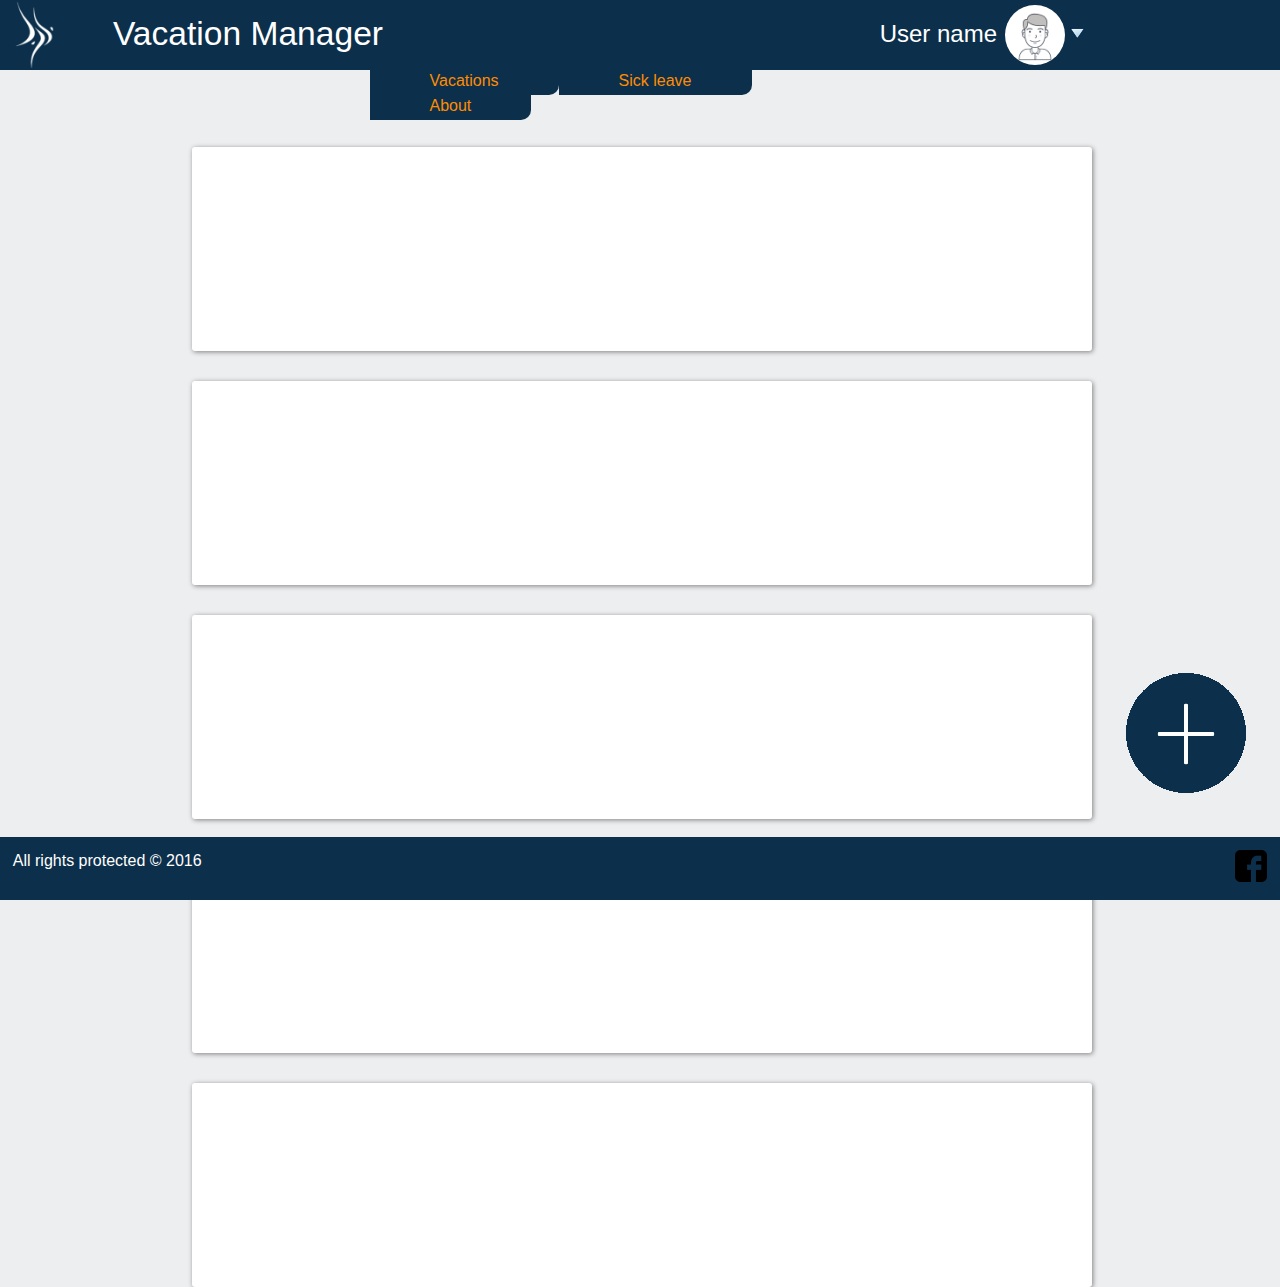
<file: www/index.html>
<!DOCTYPE html>
<html lang="en">
<head>
    <meta http-equiv="content-type" content="text/html" charset="UTF-8"/>
    <meta name="keywords" content="Vacation, delphi" />
    <meta name="description" content="This site for Delphi employees only. Halps to manage vacations." />
    <link rel="stylesheet" href="CSS/style.css" type="text/css"/>
    <link rel="shortcut icon" href="image/icon.png" type="image/x-icon">
    <title>Vacation Manager</title>
</head>
    
<body>
   
    <header>
       <div class="middle">
            <div class="logoContainer">
                <img src="image/delphi.png" alt="Delphi" title="Delphi Logo" id="logo">
            </div>
            <div class="title">Vacation Manager</div>
            <div class="user">
               <ul class="nav">
                    <li id="userMenuButton">
                       <button class="userMenu">
                        <img src="image/triangle.png" alt="Menu" title="Menu" id="userMenuImg"/>
                        </button>
                        
                        <ul class="sub-nav">
                            <li><a href="">Log out</a></li>
                        </ul>
                        
                    </li>
                </ul>
                <div class="user_logo">
                    <img src="image/male_user.png" alt="User" title="User" id="User_img"/>
                </div>
                <div class="userName">User name</div>
            </div>
        </div>
    </header>
    
    <div class="menu">
        <p class="menuItem" id="vacations"><a href="#" title="Vacation" alt="Vacation">Vacations</a></p>
        <p class="menuItem" id="sick_leave"><a href="#" title="Vacation" alt="Vacation">Sick leave</a></p>
        <p class="menuItem" id="about"><a href="#" title="Vacation" alt="Vacation">About</a></p>
    </div>
    <button class="add">
    <div class="addButton">

        <img alt="Add" src="image/add.png" title="Add new absent">
        
    </div>
    </button>
    <div class="container">
        <div class="content"></div>
        <div class="content"></div>
        <div class="content"></div>
        <div class="content"></div>
        <div class="content"></div>
    </div>
    
    <footer>
        <span class="left">All rights protected &copy; 2016</span>
        <span class="right"><img src="image/fb.png" alt="Facebook" title="Facebook"/></span>
    </footer>
    
</body>
    
</html>
</file>
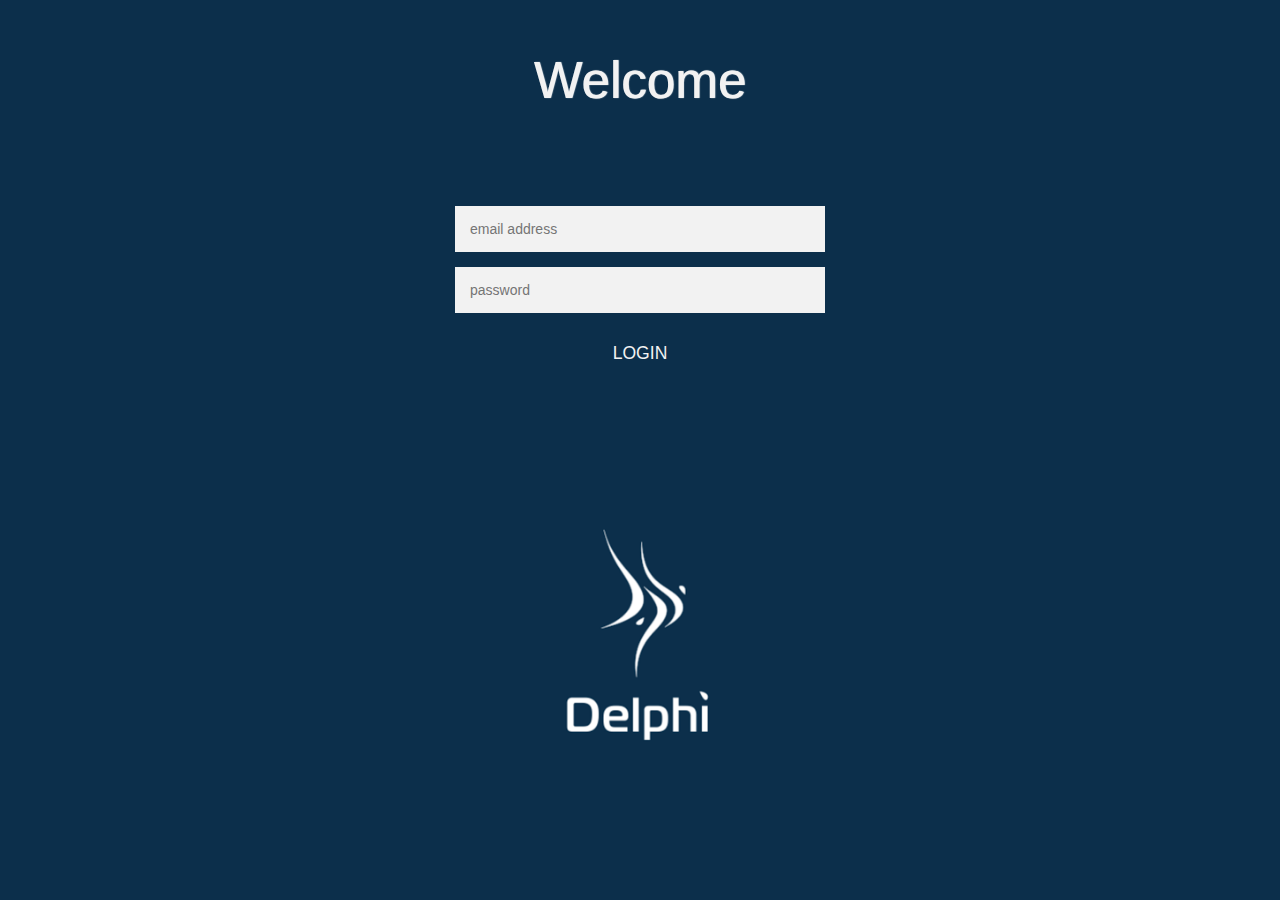
<file: www/login.html>
<!DOCTYPE html>
<html>

    <head>
        <meta http-equiv="content-type" content="text/html" charset="utf-8">
        <link rel="stylesheet" type="text/css" href="CSS/login_style.css"/>
        <script src="js/js.js" type="text/javascript">

        </script>
        <title>Login</title>
    </head>

    <body id="loginPageBody">


        <div class="login-page">
                    <div class="welcome">
            <p id="welcome">Welcome</p>
        </div>
            <div class="form">
                <form class="login-form" id="form" method="get">
                    <input type="text" placeholder="email address" id="email" autofocus/>
                    <input type="password" placeholder="password" id="password"/>
                    <input type="button" class="button" onclick="valid(document.getElementById('form'))" value="login"/>

                </form>
            </div>

            <center><img class="imageContainer" src="image/icon_b.PNG"/><center/>
        </div>
    </body>
</html>
</file>
<file: www/CSS/style.css>
@charset "utf-8";
* {
    margin: 0;
    padding: 0;
    outline: none;
}


body {
    width: 100%;
    height: 100%;
    min-height: 100%;
    color: white;
    background-color: #edeef0;
    font-size: 1em;
    font-family: "Segoe UI", sans-serif;
    line-height: 135%;
}

.middle{width: 800; margin: auto; overflow: hidden;}
.container {
   
    width: 70%;
    height: 100%;
    margin: auto;
}

.content {
    height: 200px;
    width: 100%;
    border-radius: 3px;
    border: 2px solid white;
    margin: auto;
    margin-top: 30px;
    min-width: 800px;
    background-color: white;
    box-shadow: 1px 1px 5px grey;
}
a {
    color: darkorange;

    text-decoration: none;
    transition: all.6s ease;
    -moz-transition: all.6s ease;
    -webkit-transition: all.6s ease;
    -ms-transition: all.6s ease;
}

a:hover {
    color: white;
    text-decoration: none;
    text-shadow: 0px 0px 2px darkgoldenrod;
    transition: all.6s ease;
    -moz-transition: all.6s ease;
    -webkit-transition: all.6s ease;
    -ms-transition: all.6s ease;
}

a:active {
    color: crimson;
}

::selection {background-color: darkorange; color: black}
-moz-::selection {background-color: darkorange; color: black}

img {

}

.logoContainer {
    float: left;
    height: 70px;
    width: 50px;
    background-color:  #0c2f4b;
}

#logo {
    width: 85%;
    margin-top: 0%;
}

#User_img {
    width: 93%;
    margin-left: 3%;
        
}
.title {
    float: left;
    margin-top: 23px;
    font-size: 2.1em;
    margin-left: 4%;
}

.user {
    float: right;
    height: 70px;
    width: 400px;
    margin-right: 15%;
}

.user_logo {
    width: 60px;
    height: 60px;
    background-color: white;
    float: right;
    margin-right: 1%;
    margin-top: 5px;
    border-radius: 30px;
}

.userName {
    float: right;
    margin-top: 23px;
    font-size: 1.5em;
    margin-right: 2%;
}

#userMenuButton{
    float: right;
    margin-top: 23px;
}

.userMenu {
    height: 10px;
    width: 10px;
}

.nav {list-style: none;}
.nav li {float: left;}

.sub-nav {position: absolute; left: -9999px; list-style: none; padding: 0;}
.nav li:hover .sub-nav {left: 100;}

#userMenuImg {
    width: 16px;
    height: 12px;
}
.right {float: right;}
.left {float: left;}

header, footer {
    width: 98%;
    background-color: #0c2f4b;
    min-height: 30px;
    min-width: 1150px;
}

header {

    padding-left: 1%;
    padding-right: 1%;
    max-height: 70px;
    min-height: 70px;
}

.menu {
    height: 25px;
    width: 541px;
    min-width: 541px;
    margin: auto;
}
p.menuItem {
    height: 25px;
    width: auto;
    margin: auto;
    float: left;
    background-color: #0c2f4b;
    border-bottom-right-radius: 10px;
    text-align: center;
}

p.menuItem a {
    height: 100%;
    width: 100%;
    padding: 5px 60px;
}

#vacations {

}

#sick_leave {
    
}

#about {
    
}

.addButton {
    border-radius: 66px;
    position: fixed;
    bottom: 100px;
    right: 30px;    
}
.addButton:hover {
    opacity: 0.5;
}

button {
    cursor: pointer;
    background-color: transparent;
    border: 0;
    box-shadow: 0;
}
span {}

footer {
    padding: 1%;
    position: fixed;
    bottom: 0;
    
}
footer img {padding: 0%}
</file>
<file: www/CSS/login_style.css>
#loginPageBodyq
{
    background-color: #0c2f4b;
    width: 100%;
    height: 100%;
    display: flex;
    justify-content: center;
    align-content: center;
    vertical-align:sub;
}


.loginBlock
{
    background-color:aliceblue;
    width: 500px;
    height: 100%;

    min-height: 700px;
    min-width: 500px;
}

@import url(https://fonts.googleapis.com/css?family=Roboto:300);

.login-page {
  width: 460px;
  margin: auto;
}
.form {
  position: relative;
  max-width: 460px;
  margin: 0 auto 50px;
  padding: 45px;
  text-align: center;
}

.imageContainer
{
    position: relative;
    text-align: center;
    }

.form input {
  font-family: "Roboto", sans-serif;
  outline: 0;
  background: #f2f2f2;
  width: 100%;
  border: 0;
  margin: 0 0 15px;
  padding: 15px;
  box-sizing: border-box;
  font-size: 14px;
}
.form .button {
  font-family: "Roboto", sans-serif;
  text-transform: uppercase;
  outline: 0;
  background: #0c2f4b;
  width: 100%;
  border: 0;
  padding: 15px;
  color: #f2f2f2;
  font-size: 1.1em;
  -webkit-transition: all 0.3 ease;
  transition: all 0.3 ease;
  cursor: pointer;
}
.form .button:hover,.form .button:active,.form .button:focus {
  background-color: #0763ae;
}
.form .message {
  margin: 15px 0 0;
  color: #b3b3b3;
  font-size: 12px;
}
.form .message a {
  color: #4CAF50;
  text-decoration: none;
}

.container {
  position: relative;
  z-index: 1;
  max-width: 300px;
  margin: 0 auto;
}
.container:before, .container:after {
  content: "";
  display: block;
  clear: both;
}
.container .info {
  margin: 50px auto;
  text-align: center;
}
.container .info h1 {
  margin: 0 0 15px;
  padding: 0;
  font-size: 36px;
  font-weight: 300;
  color: #1a1a1a;
}
.container .info span {
  color: #4d4d4d;
  font-size: 12px;
}
.container .info span a {
  color: #000000;
  text-decoration: none;
}
.container .info span .fa {
  color: #EF3B3A;
}
body {
  background: #0c2f4b; /* fallback for old browsers */

  font-family: "Roboto", sans-serif;
  -webkit-font-smoothing: antialiased;
  -moz-osx-font-smoothing: grayscale;
}

.welcome
{
    color: #f2f2f2;
    text-align: center;
    font-size: 3.2em;
    text-shadow: 1px 0px 1px white;
}
</file>
